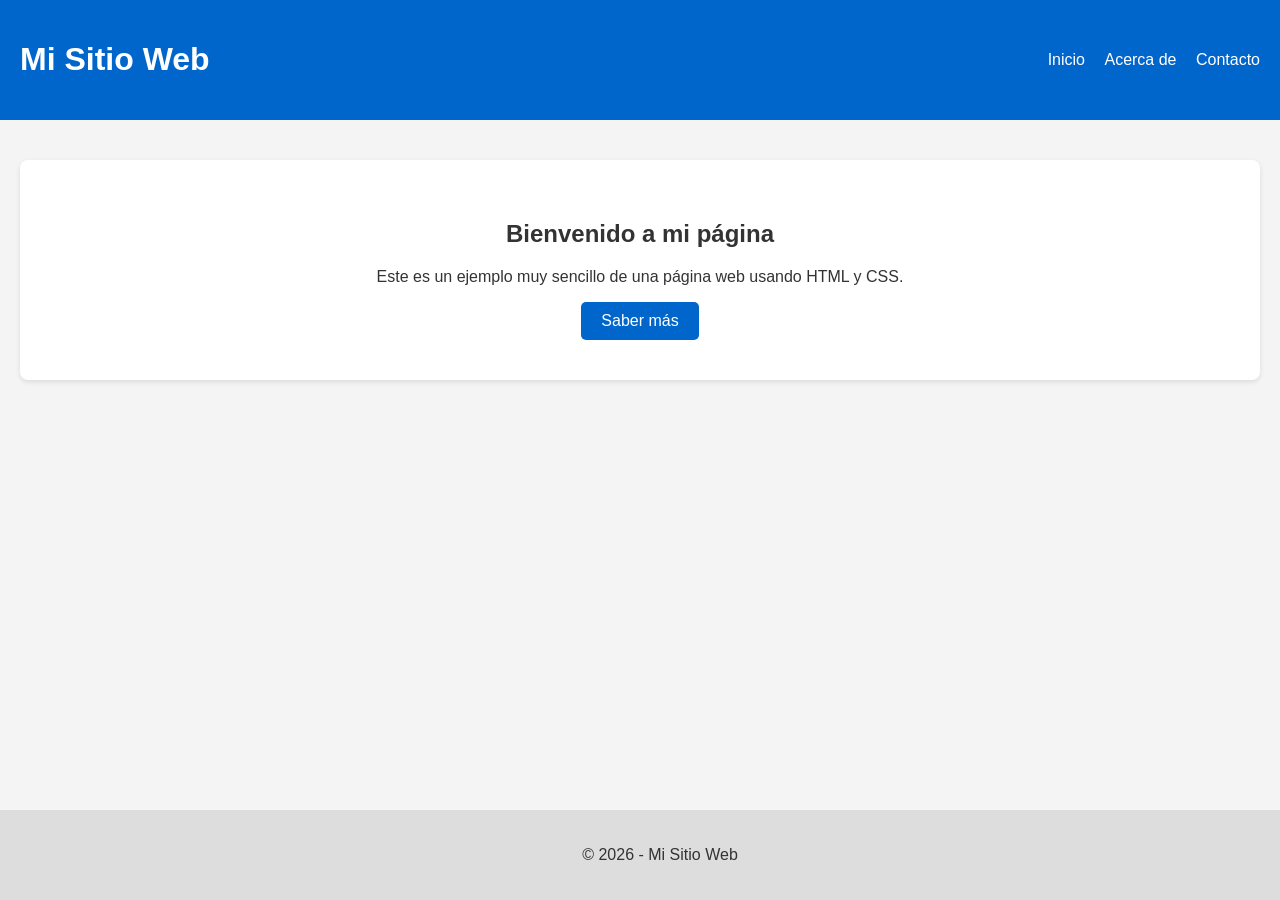
<file: index.html>
<!DOCTYPE html>
<html lang="es">
<head>
    <meta charset="UTF-8">
    <meta name="viewport" content="width=device-width, initial-scale=1.0">
    <title>Mi Página de Inicio</title>
    <!-- Vinculación con la hoja de estilos CSS -->
    <link rel="stylesheet" href="css/style.css">
</head>
<body>

<!-- Encabezado y Menú -->
<header>
    <h1>Mi Sitio Web</h1>
    <nav>
        <a href="#">Inicio</a>
        <a href="#">Acerca de</a>
        <a href="html/contact.html">Contacto</a>
    </nav>
</header>

<!-- Contenido Principal -->
<main>
    <section class="bienvenida">
        <h2>Bienvenido a mi página</h2>
        <p>Este es un ejemplo muy sencillo de una página web usando HTML y CSS.</p>
        <button>Saber más</button>
    </section>
</main>

<!-- Pie de página -->
<footer>
    <p>&copy; 2026 - Mi Sitio Web</p>
</footer>

</body>
</html>
</file>
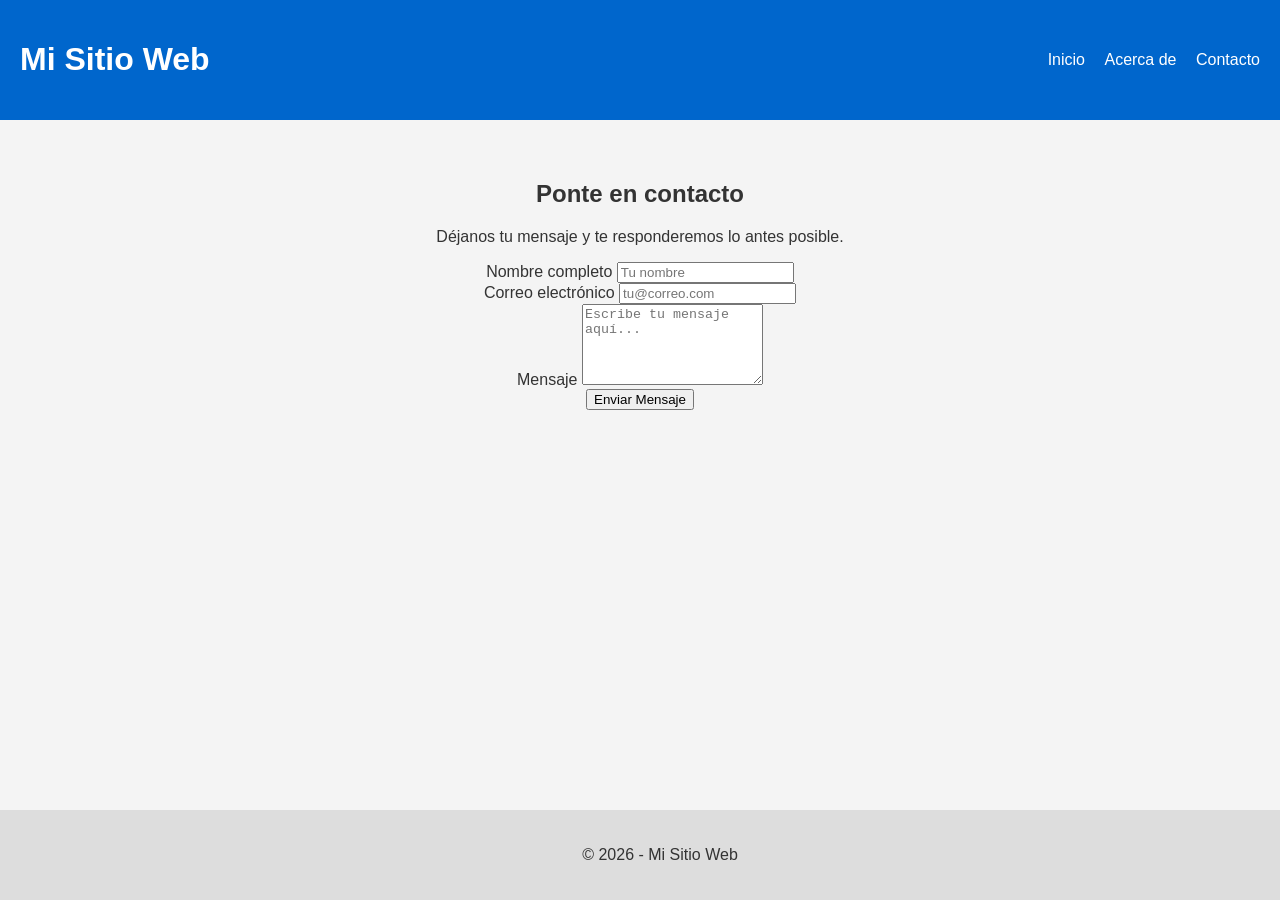
<file: html/contact.html>
<!DOCTYPE html>
<html lang="es">
<head>
  <meta charset="UTF-8">
  <meta name="viewport" content="width=device-width, initial-scale=1.0">
  <title>Contacto - Mi Sitio Web</title>
  <!-- Vinculamos la misma hoja de estilos para mantener el diseño -->
  <link rel="stylesheet" href="../css/style.css">
</head>
<body>

<!-- Encabezado y Menú (Se mantiene igual para navegar entre páginas) -->
<header>
  <h1>Mi Sitio Web</h1>
  <nav>
    <a href="../index.html">Inicio</a>
    <a href="#">Acerca de</a>
    <a href="contact.html">Contacto</a>
  </nav>
</header>

<!-- Contenido Principal -->
<main>
  <section class="contenedor-contacto">
    <h2>Ponte en contacto</h2>
    <p>Déjanos tu mensaje y te responderemos lo antes posible.</p>

    <!-- Formulario de contacto -->
    <form action="#" method="POST" class="formulario-contacto">
      <div class="grupo-campo">
        <label for="nombre">Nombre completo</label>
        <input type="text" id="nombre" name="nombre" required placeholder="Tu nombre">
      </div>

      <div class="grupo-campo">
        <label for="correo">Correo electrónico</label>
        <input type="email" id="correo" name="correo" required placeholder="tu@correo.com">
      </div>

      <div class="grupo-campo">
        <label for="mensaje">Mensaje</label>
        <textarea id="mensaje" name="mensaje" rows="5" required placeholder="Escribe tu mensaje aquí..."></textarea>
      </div>

      <button type="submit" class="btn-enviar">Enviar Mensaje</button>
    </form>
  </section>
</main>

<!-- Pie de página -->
<footer>
  <p>&copy; 2026 - Mi Sitio Web</p>
</footer>

</body>
</html>
</file>
<file: css/style.css>
body {
    font-family: Arial, sans-serif;
    margin: 0;
    padding: 0;
    background-color: #f4f4f4;
    color: #333;
}

/* Encabezado */
header {
    background-color: #0066cc;
    color: white;
    padding: 20px;
    display: flex;
    justify-content: space-between;
    align-items: center;
}

header nav a {
    color: white;
    text-decoration: none;
    margin-left: 15px;
}

header nav a:hover {
    text-decoration: underline;
}

/* Contenido Principal */
main {
    padding: 40px 20px;
    text-align: center;
}

.bienvenida {
    background: white;
    padding: 40px;
    border-radius: 8px;
    box-shadow: 0px 2px 5px rgba(0,0,0,0.1);
}

.bienvenida button {
    background-color: #0066cc;
    color: white;
    border: none;
    padding: 10px 20px;
    border-radius: 5px;
    cursor: pointer;
    font-size: 16px;
}

.bienvenida button:hover {
    background-color: #004999;
}

/* Pie de página */
footer {
    text-align: center;
    padding: 20px;
    background-color: #ddd;
    position: absolute;
    bottom: 0;
    width: 100%;
}
</file>
